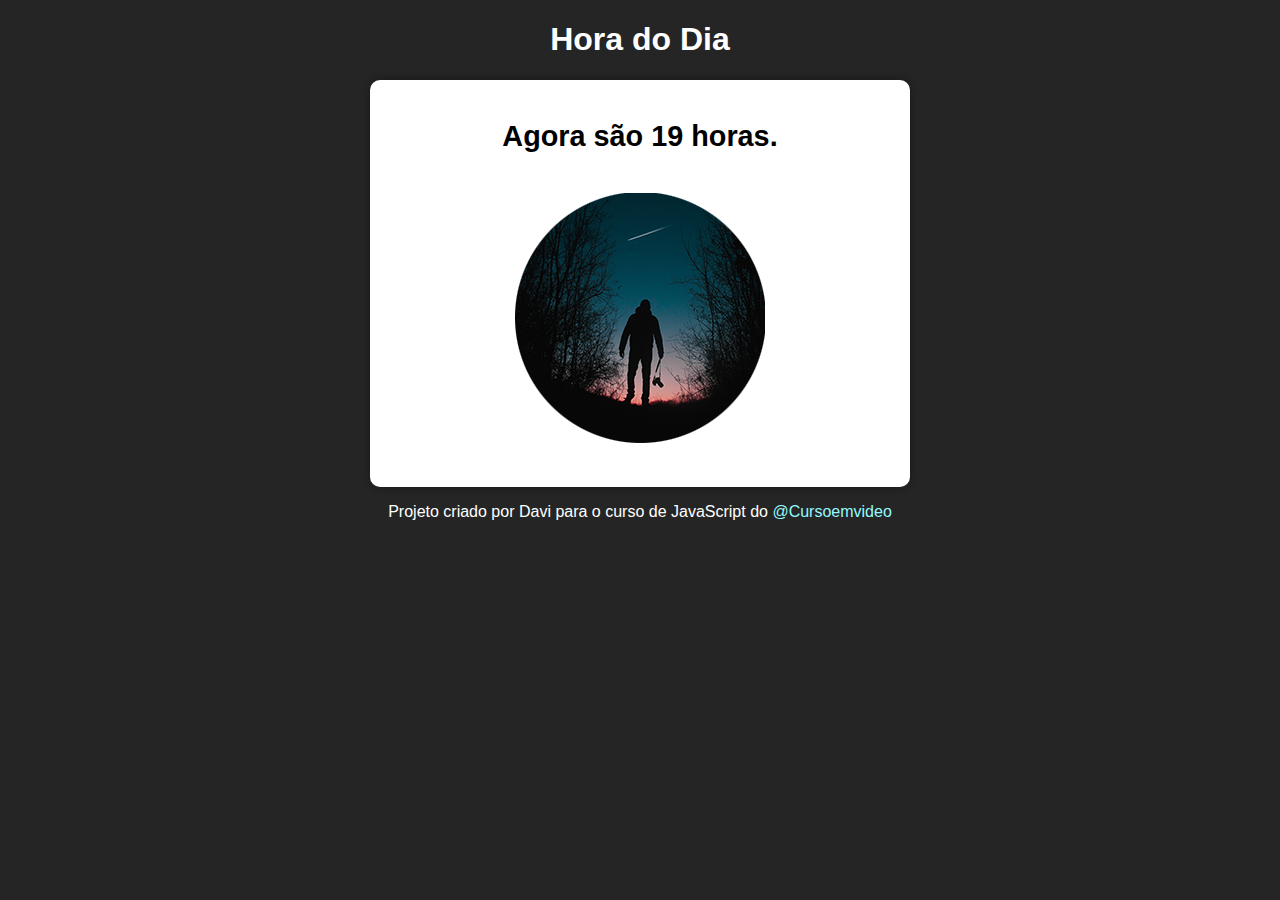
<file: Desafios/D01/index.html>
<!DOCTYPE html>
<html lang="pt-br">
<head>
    <meta charset="UTF-8">
    <meta http-equiv="X-UA-Compatible" content="IE=edge">
    <meta name="viewport" content="width=device-width, initial-scale=1.0">
    <title>Hora do dia</title>
    <link rel="stylesheet" href="style.css">
</head>

<body onload="carregar()">
 <header>
        <h1>Hora do Dia</h1>
</header>

<section>
    <div id="msg">
        Aqui vai aparecer a mensagem!
    </div>
       
    <div id="foto">
        <img id="imagem" src="imagens/manha.jpg" alt="manhã">
    </div>
</section>

<footer>
    <p>
        Projeto criado por Davi para o curso de JavaScript do <a href="#" target="_blank">@Cursoemvideo</a>
    </p>
</footer>
    <script src="script.js"></script>
</body>
</html>
</file>
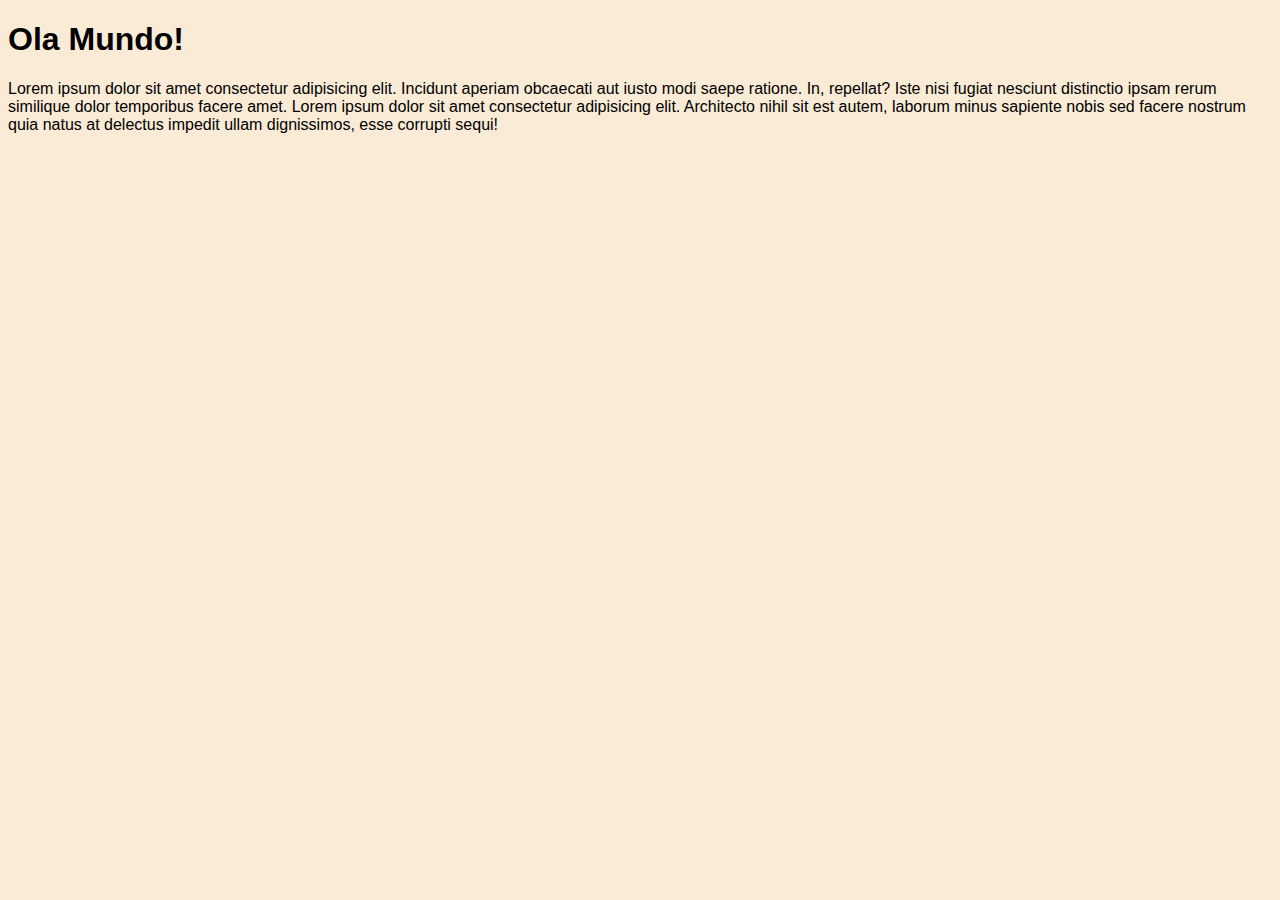
<file: aula04/ex001.html>
<!DOCTYPE html>
<html lang="pt-br">
<head>
    <meta charset="UTF-8">
    <meta http-equiv="X-UA-Compatible" content="IE=edge">
    <meta name="viewport" content="width=device-width, initial-scale=1.0">
    <title>Meu primeiro programa</title>
    <style>
        body {
            background-color: antiquewhite;
            font-family: Arial, Helvetica, sans-serif;
        }
    </style>
</head>
<body>
    <h1>Ola Mundo!</h1>
    <p>Lorem ipsum dolor sit amet consectetur adipisicing elit. Incidunt aperiam obcaecati aut iusto modi saepe ratione. In, repellat? Iste nisi fugiat nesciunt distinctio ipsam rerum similique dolor temporibus facere amet. Lorem ipsum dolor sit amet consectetur adipisicing elit. Architecto nihil sit est autem, laborum minus sapiente nobis sed facere nostrum quia natus at delectus impedit ullam dignissimos, esse corrupti sequi!</p>

    <script>
        window.alert ('Minha primeira mensagem')
        window.confirm ('Esta gostando de Javascript')
        window.prompt ('Qual é seu nome?')
    </script>
    
</body>
</html>
</file>
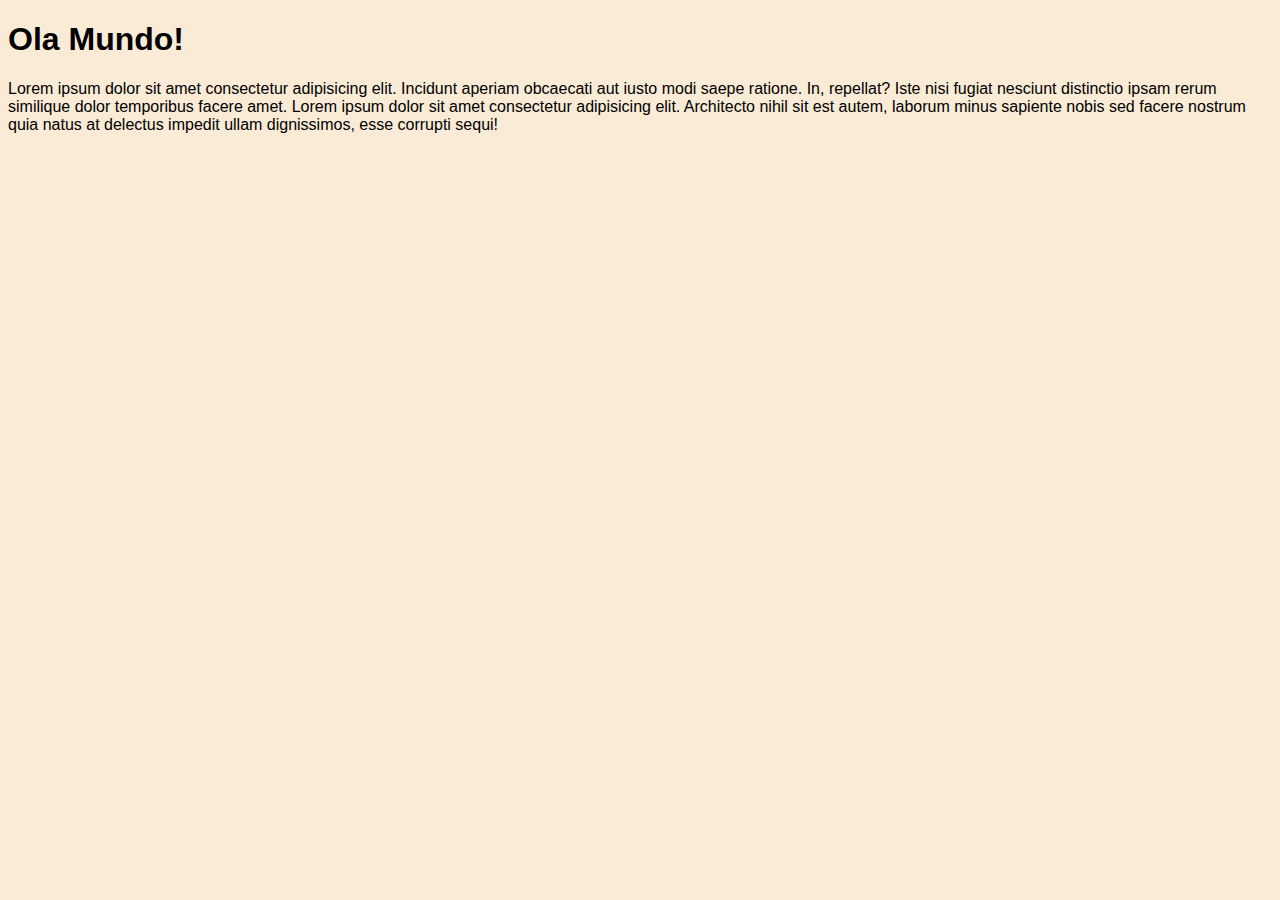
<file: aula04/ex002.html>
<!DOCTYPE html>
<html lang="pt-br">
<head>
    <meta charset="UTF-8">
    <meta http-equiv="X-UA-Compatible" content="IE=edge">
    <meta name="viewport" content="width=device-width, initial-scale=1.0">
    <title>Meu primeiro programa</title>
    <style>
        body {
            background-color: antiquewhite;
            font-family: Arial, Helvetica, sans-serif;
        }
    </style>
</head>
<body>
    <h1>Ola Mundo!</h1>
    <p>Lorem ipsum dolor sit amet consectetur adipisicing elit. Incidunt aperiam obcaecati aut iusto modi saepe ratione. In, repellat? Iste nisi fugiat nesciunt distinctio ipsam rerum similique dolor temporibus facere amet. Lorem ipsum dolor sit amet consectetur adipisicing elit. Architecto nihil sit est autem, laborum minus sapiente nobis sed facere nostrum quia natus at delectus impedit ullam dignissimos, esse corrupti sequi!</p>

    <script>
        var nome = window.prompt ('Qual é seu nome?')
        window.alert ('É um grande prazer te conhecer, ' + nome + '!')
    </script>
    
</body>
</html>
</file>
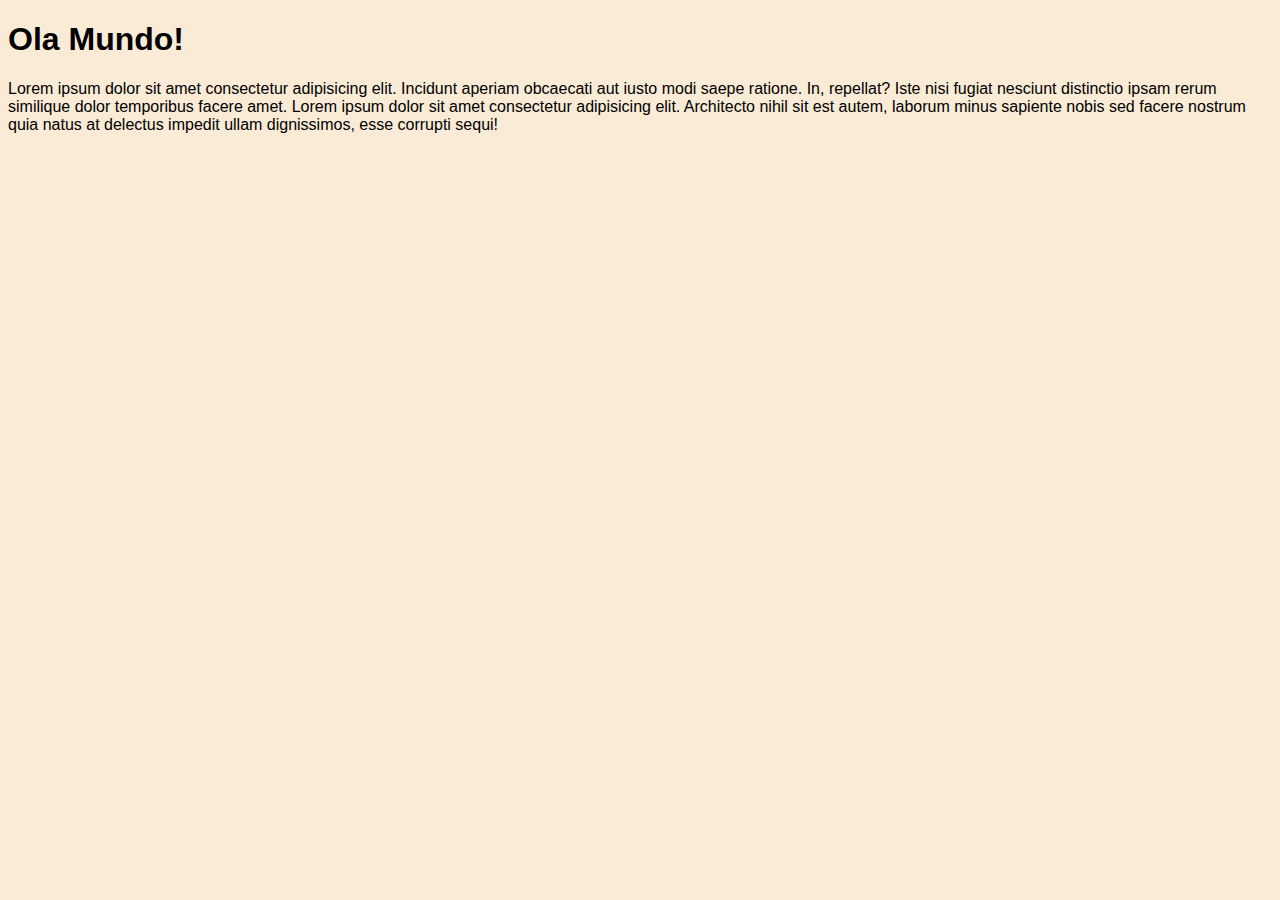
<file: aula04/ex003.html>
<!DOCTYPE html>
<html lang="pt-br">
<head>
    <meta charset="UTF-8">
    <meta http-equiv="X-UA-Compatible" content="IE=edge">
    <meta name="viewport" content="width=device-width, initial-scale=1.0">
    <title>Meu primeiro programa</title>
    <style>
        body {
            background-color: antiquewhite;
            font-family: Arial, Helvetica, sans-serif;
        }
    </style>
</head>
<body>
    <h1>Ola Mundo!</h1>
    <p>Lorem ipsum dolor sit amet consectetur adipisicing elit. Incidunt aperiam obcaecati aut iusto modi saepe ratione. In, repellat? Iste nisi fugiat nesciunt distinctio ipsam rerum similique dolor temporibus facere amet. Lorem ipsum dolor sit amet consectetur adipisicing elit. Architecto nihil sit est autem, laborum minus sapiente nobis sed facere nostrum quia natus at delectus impedit ullam dignissimos, esse corrupti sequi!</p>

    <script>
        var n1 = Number(window.prompt('Digite um numero: '))
        var n2 = Number(window.prompt('Digite outro numero: '))
        var s = n1 + n2
        window.alert (`A soma entre ${n1} e ${n2} é igual a ${s}`)
    </script>
    
</body>
</html>
</file>
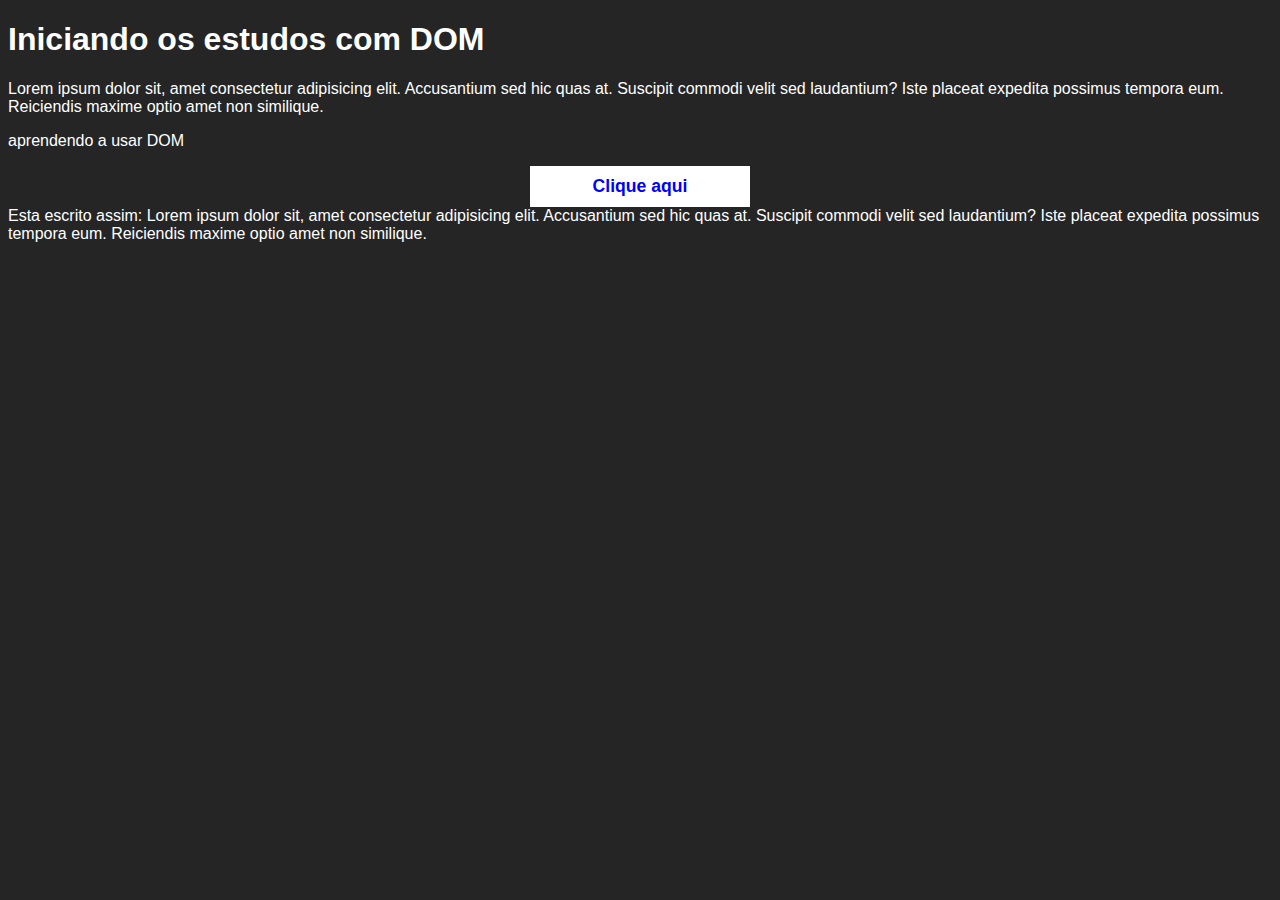
<file: aula04/ex005.html>
<!DOCTYPE html>
<html lang="pt-br">
<head>
    <meta charset="UTF-8">
    <meta http-equiv="X-UA-Compatible" content="IE=edge">
    <meta name="viewport" content="width=device-width, initial-scale=1.0">
    <title>Primeiros passos com DOM</title>
    <style>
        body {
            background-color: #252525;
            font-family: Arial, Helvetica, sans-serif;
            color: #fff;
        }

        div {
            background-color: #fff;
            color: red;
            width: 200px;
            padding: 10px;
            text-align: center;
            font-size: 1.1em;
            font-weight: bold;
            margin: auto;
        }

        div:hover {
            cursor: pointer;
            font-weight: bold;
            font-size: 1.2em; 
        }
    </style>
</head>
<body>
    <h1>Iniciando os estudos com DOM</h1>
    <p>Lorem ipsum dolor sit, amet consectetur adipisicing elit. Accusantium sed hic quas at. Suscipit commodi velit sed laudantium? Iste placeat expedita possimus tempora eum. Reiciendis maxime optio amet non similique.</p>
    <p> aprendendo a usar DOM</p>

    <div id="botao">Clique aqui</div>

    
</body>

<script>
    var p1 = document.getElementsByTagName('p')[0]
    document.write ('Esta escrito assim: ' + p1.innerText)

    /* var d = document.getElementsById('botao')
    d.innerText = 'green'*/

    var d = document.querySelector('div#botao')
    d.style.color = 'blue'
        
</script>
</html>
</file>
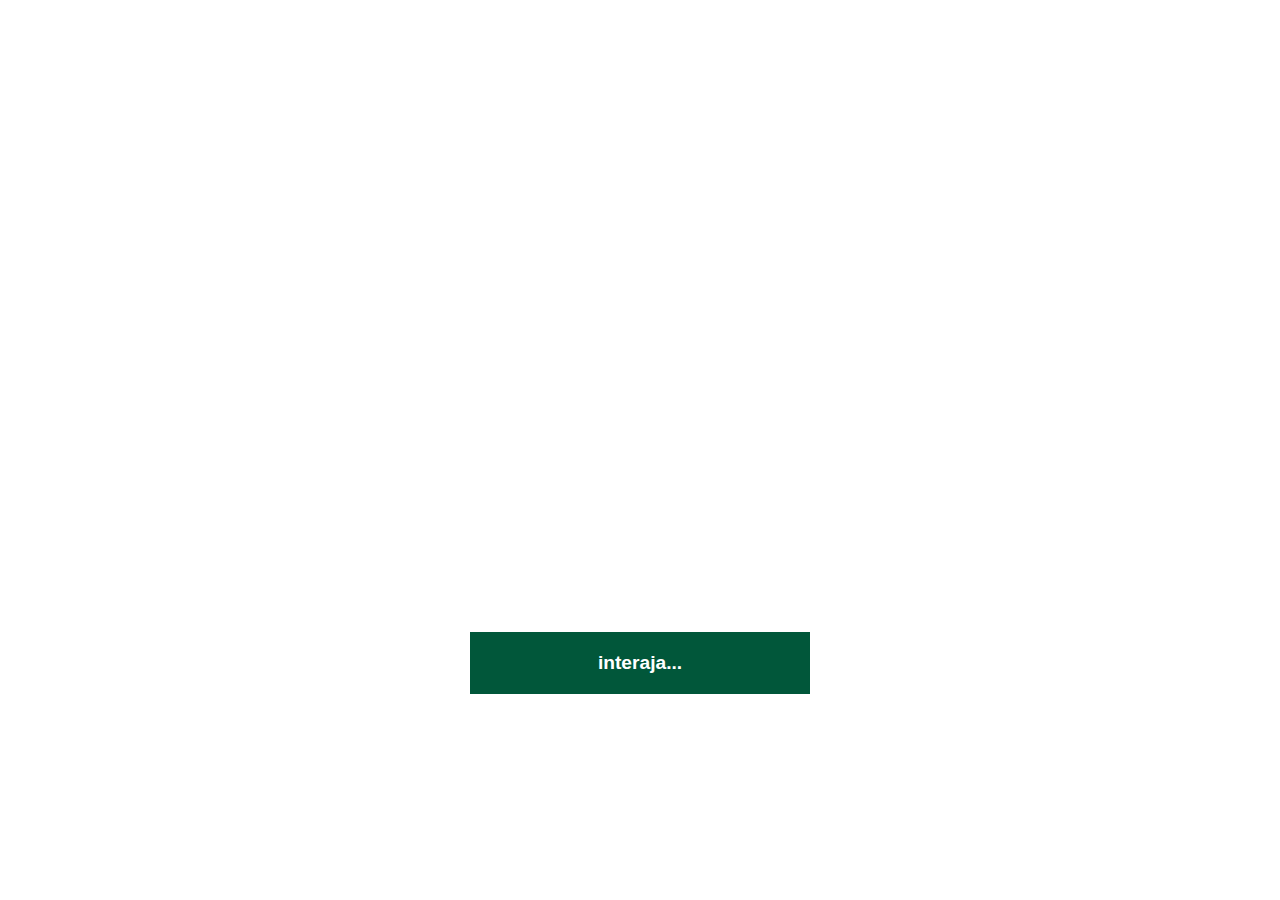
<file: aula04/ex006.html>
<!DOCTYPE html>
<html lang="pt-br">
<head>
    <meta charset="UTF-8">
    <meta http-equiv="X-UA-Compatible" content="IE=edge">
    <meta name="viewport" content="width=device-width, initial-scale=1.0">
    <title>Eventos DOM</title>
    <style>
        div {
            background-color: rgb(1, 87, 58);
            color: #fff;
            text-align: center;
            font-weight: bold;
            font-size: 1.2em;
            font-family: Arial, Helvetica, sans-serif;
            width: 300px;
            padding: 20px;
            margin: auto;
            margin-top: 50%;
            cursor: pointer;
        }
    </style>
</head>
<body>

    <div id="area">
        interaja...
    </div>
    
</body>

<script>
    var a = document.getElementById('area')
    a.addEventListener ('click', clicar)
    a.addEventListener ('mouseenter', entrar)
    a.addEventListener ('mouseout', sair)

    function clicar() {
        a.innerText = 'Clicou'
        a.style.background = 'blue'
    }

    function entrar() {
        a.innerText = 'Entrou'
    }

    function sair () {
        a.innerText = 'Saiu'
    }
</script>
</html>
</file>
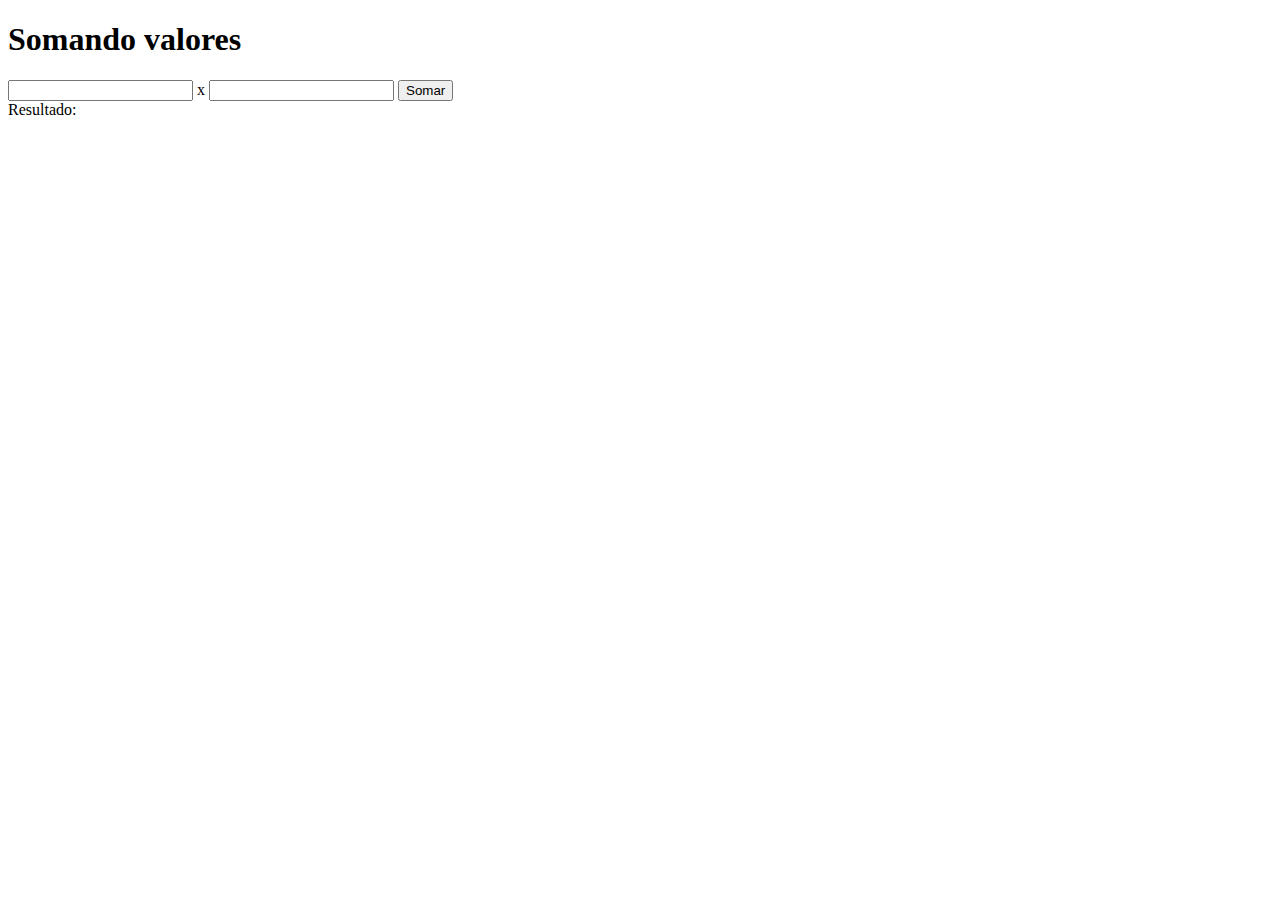
<file: aula04/ex007.html>
<!DOCTYPE html>
<html lang="pt-br">
<head>
    <meta charset="UTF-8">
    <meta http-equiv="X-UA-Compatible" content="IE=edge">
    <meta name="viewport" content="width=device-width, initial-scale=1.0">
    <title>Somando numeros</title>
</head>
<body>
    <h1>Somando valores</h1>
    <input type="number" name="txtn1" id="txtn1"> x
    <input type="number" name="txtn2" id="txtn2">
    <input type="button" value="Somar" onclick="somar()">
    <div id="res">Resultado:</div>


</body>

<script>
    function somar() {
        var tn1 = document.getElementById('txtn1')
        var tn2 = document.getElementById('txtn2')
        var res = document.getElementById('res')
        var n1 = Number(tn1.value)
        var n2 = Number(tn2.value)
        var s = n1 + n2
        res.innerHTML = `A soma entre ${n1} e ${n2} é igual a ${s}`
    }
</script>

</html>
</file>
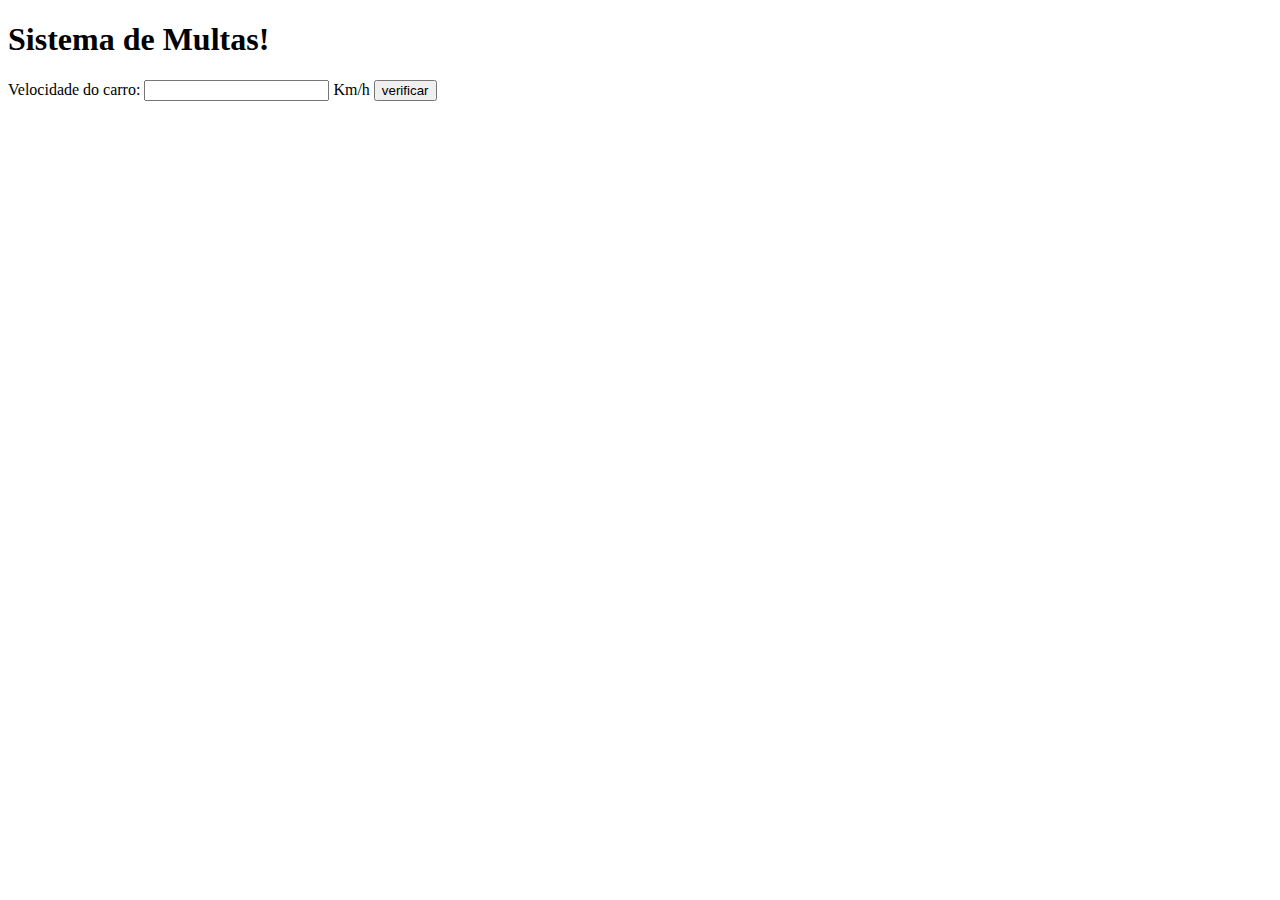
<file: aula04/ex010/ex010.html>
<!DOCTYPE html>
<html lang="en">
<head>
    <meta charset="UTF-8">
    <meta http-equiv="X-UA-Compatible" content="IE=edge">
    <meta name="viewport" content="width=device-width, initial-scale=1.0">
    <title>Detran</title>
</head>
<body>
    <h1>Sistema de Multas!</h1>
    Velocidade do carro: <input type="number" name="txtvel" id="txtvel"> Km/h
    <input type="button" value="verificar" onclick="calcular()">

    <div id="res">

    </div>
</body>

<script>
    function calcular() {
        var txtv = document.getElementById('txtvel')
        var res = document.getElementById('res')
        var vel = Number(txtv.value)
        res.innerHTML = `<p>Sua velocidade atual é de <strong> ${vel} Km/h </strong></p>`
        if (vel > 60) {
            res.innerHTML += `<p><strong> Você esta MULTADO!</strong></p>`
        }
        res.innerHTML += `<p> Dirija sempre com cinto de segurança! </p>`
    }
</script>
</html>
</file>
<file: Desafios/D01/style.css>
@charset "UTF-8";

body {
    font-family: Verdana, Geneva, Tahoma, sans-serif;
    background-color: rgb(51, 165, 165);
}

header {
    color: #fff;
    text-align: center;
}

section {
    background-color: #fff;
    width: 500px;
    padding: 20px;
    margin: auto;
    border-radius: 10px;
    box-shadow: 0px 0px 10px rgba(0, 0, 0, 0.37);
}

div {
    text-align: center;
    padding: 20px;
}

div#msg {
    font-family: Impact, Haettenschweiler, 'Arial Narrow Bold', sans-serif;
    font-weight: bold;
    font-size: 1.8em;
}

footer {
    color: #ffffff;
    text-align: center;
}

footer > p > a {
    color: rgb(146, 250, 253);
    text-decoration: none;
}
</file>
